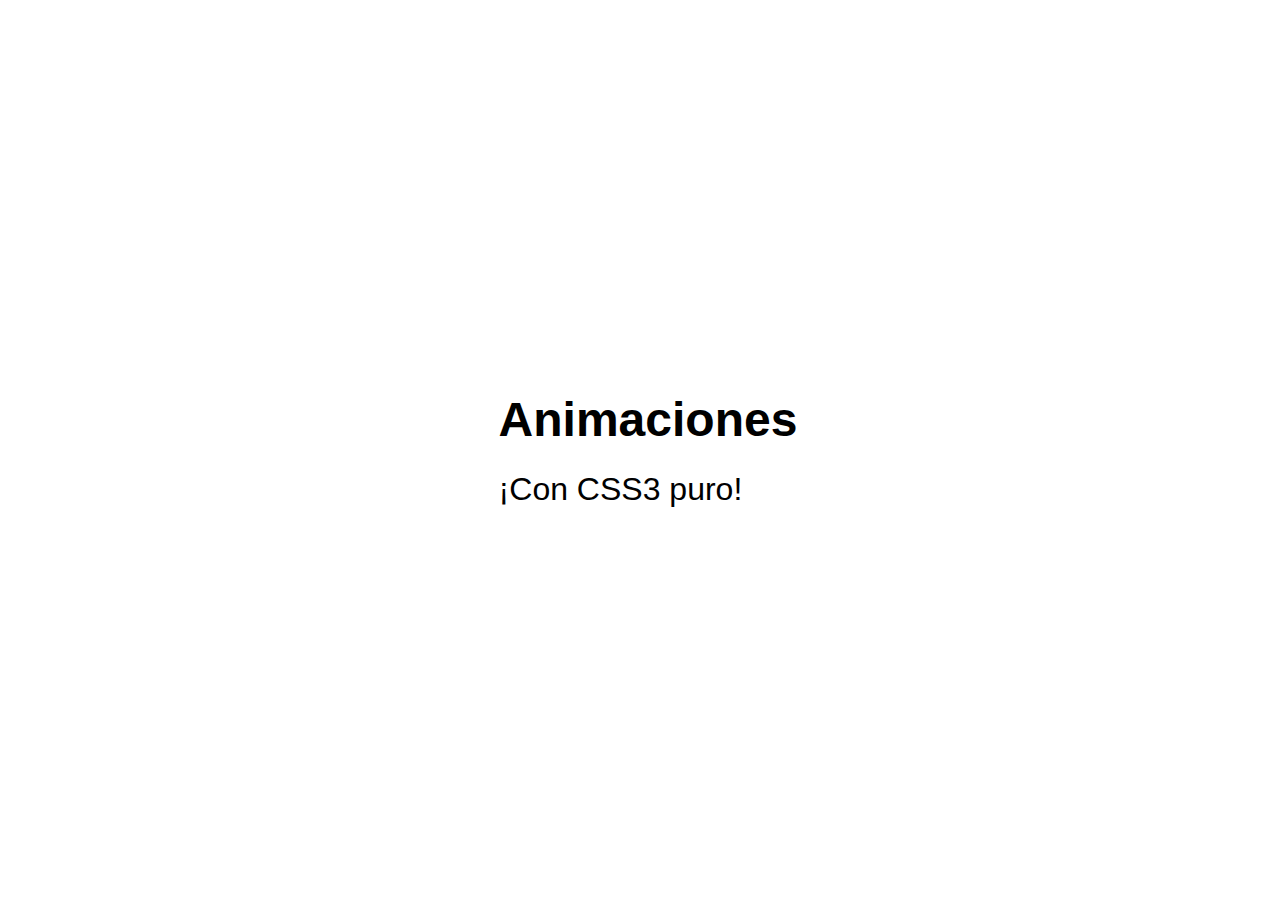
<file: index.html>
<!DOCTYPE html>
<html lang="en">
<head>
    <meta charset="UTF-8">
    <meta http-equiv="X-UA-Compatible" content="IE=edge">
    <meta name="viewport" content="width=device-width, initial-scale=1.0">
    <title>Inicio</title>
    <link rel="stylesheet" href="styles.css">
</head>
<body class="body">
    <div class="texts">
        <h2 class="name item">
            <a href="./animation.html">Animaciones</a>
        </h2>
        <h3 class="paragraph item">¡Con CSS3 puro!</h3>
    </div>
</body>
</html>
</file>
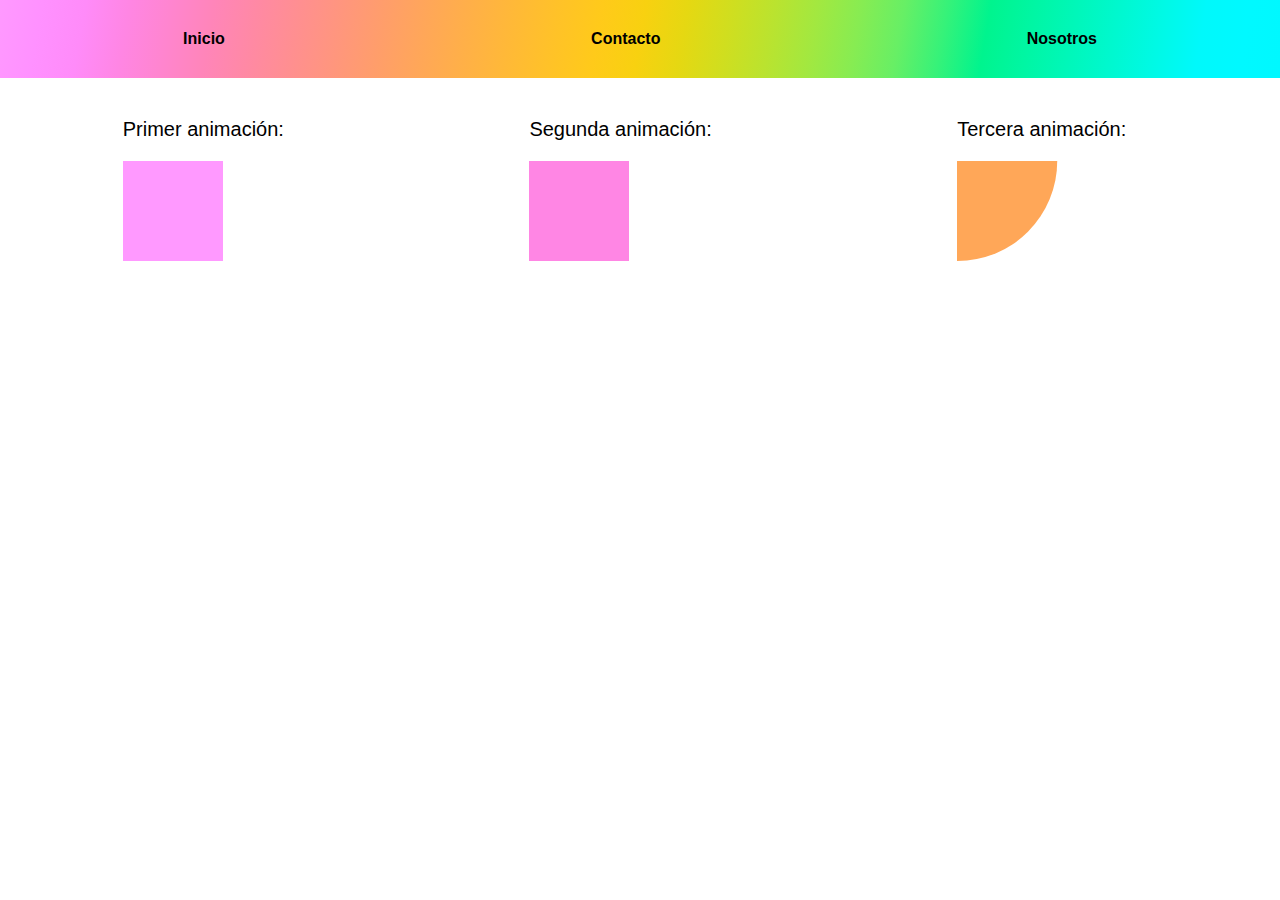
<file: animation.html>
<!DOCTYPE html>
<html lang="en">
<head>
    <meta charset="UTF-8">
    <meta http-equiv="X-UA-Compatible" content="IE=edge">
    <meta name="viewport" content="width=device-width, initial-scale=1.0">
    <title>Animaciones</title>
    <link rel="stylesheet" href="styles.css">
</head>
<body>
    <header>
        <nav>
            <a href="#">Inicio</a>
            <a href="#">Contacto</a>
            <a href="#">Nosotros</a>
        </nav>
    </header>
    <div class="flex">
        <div>
            <!--Primer animación-->
            <p id="rotar">Primer animación:</p>
            <div class="rotar"></div>
        </div>
        <div>
            <!--Segunda animación-->
            <p id="ampliar">Segunda animación:</p>
            <div class="ampliar"></div>
        </div>
        <div>
            <!--Tercera animación-->
            <p>Tercera animación:</p>
            <div class="circle"></div>
        </div>
    </div>
</body>
</html>
</file>
<file: styles.css>
*{
    margin: 0%;
    padding: 0%;
    font-family: Verdana, Geneva, Tahoma, sans-serif;
}

/* INDEX.HTML */


.body{
    height: 100vh;
    display: flex;
}


.texts{
    margin: auto;
    display: flex;
    flex-direction: column;
    align-items: flex-start;
}

.name{
    font-size: 3rem;
    margin-bottom: .5em;
}

.name a{
    text-decoration: none;
    color: #000;
}

.paragraph{
    font-size: 2rem;
    font-weight: 300;
    --clippy: circle(0% at 50% 50%);
}


.item{
    position: relative;
    padding-left: 1rem;
    transition: color .1s;
}

.item::before{
    content: "";
    display: block;
    background-color: steelblue;
    width: 120%;
    height: 100%;
    position: absolute;
    top: 0;
    left: 0;
    z-index: -1;
    clip-path: var(--clippy);
    transition: clip-path 2s;
}

.paragraph::before{
    background-color: #f86d70;
}

.name:hover::before{
    clip-path: polygon(0 0, 85% 0, 99% 100%, 0 100%);
}

.name:hover + .paragraph::before{
    clip-path: circle(150% at 50% 50%);
    transition: clip-path 1.5s 2s;
}

.name:hover,
.name a:hover,
.name:hover + .paragraph{
    color: #fff;
}



/* ANIMATION.HTML */


/* efecto gradiente */
header{
    background-image: linear-gradient(100deg, #ff99ff 0, #ff91ff 3.33%, #ff8bf9 6.67%, #ff86e4 10%, #ff85cf 13.33%, #ff85b9 16.67%, #ff89a4 20%, #ff8f90 23.33%, #ff967d 26.67%, #ff9e6a 30%, #ffa758 33.33%, #ffb047 36.67%, #ffb937 40%, #ffc228 43.33%, #ffca1a 46.67%, #f8d110 50%, #e5d812 53.33%, #d0de1f 56.67%, #bae32f 60%, #a2e840 63.33%, #87ec52 66.67%, #67ef65 70%, #36f279 73.33%, #00f48e 76.67%, #00f6a3 80%, #00f7b9 83.33%, #00f8cf 86.67%, #00f9e5 90%, #00f9fb 93.33%, #00f9ff 96.67%, #00f8ff 100%);
}
/*estilos básicos*/
nav{
    display: flex;
    justify-content: space-around;
}

nav a{
    padding: 20px;
    margin: 10px;
    font-size: medium;
    text-decoration: none;
    font-weight: bold;
    color: #000
}

nav a:hover{
    color: #ffff;
}

h1{
    text-align: center;
    margin-top: 30px;
    font-size: 32px;
}


p{
    margin: 20px;
    font-size: 20px;
}

.flex{
    display: flex;
    justify-content: space-around;
    margin-top: 20px;
}


:root{
    --clippy: polygon(0 0, 0 0, 0 100%, 0% 100%);
}

/*primer animación*/

.rotar{
    width: 100px;
    height: 100px;
    margin: 20px;
    background-color: #ff99ff;
    animation-name: rotacion;
    animation-duration: 4s;
    animation-delay: 2s;
    position: relative;
    animation-direction: reverse;   /*invierto su dirección*/
    animation-timing-function: linear; /*persistencia de tiempos*/
    /*animation-timing-function: ease;*/    /*inicia lento, termina rápido*/
    animation-iteration-count: infinite; /*cuantas veces queremos que se repita*/

}

@keyframes rotacion {
    0% {background-color: #ff99ff; left: 0px; top: 0px;}
    25% {background-color: #ff967d; left: 100px; top: 0px;}
    50% {background: #f8d110; left: 100px; top: 100px;}
    75% {background-color: #00f48e; left: 0px; top: 100px;}
    100% {background-color: #00f8ff; left: 0px; top: 0px;}
}

/*Segunda animación*/

.ampliar{
    width: 100px;
    height: 100px;
    margin: 20px;
    background-color: #ff86e4;
    transition: height 2s, width 2s, background-color 2s;
}

.ampliar:hover{
    height: 300px;
    width: 400px;
    background-color: #00f8ff;
}

/*Tercera animación*/

.circle{
    background-color: #ffa758;
    width: 200px;
    height: 200px;
    margin: 20px;
    clip-path: circle(50% at top left);
    transition-property: clip-path;
    transition-duration: 2s;
    transition-timing-function: linear;
    /* ease | ease-in | ease-in-out | ease-out | linear*/
    /*transition-delay: 1s;*/
}

.circle:hover{
    clip-path: circle(150% at top left);
}
</file>
